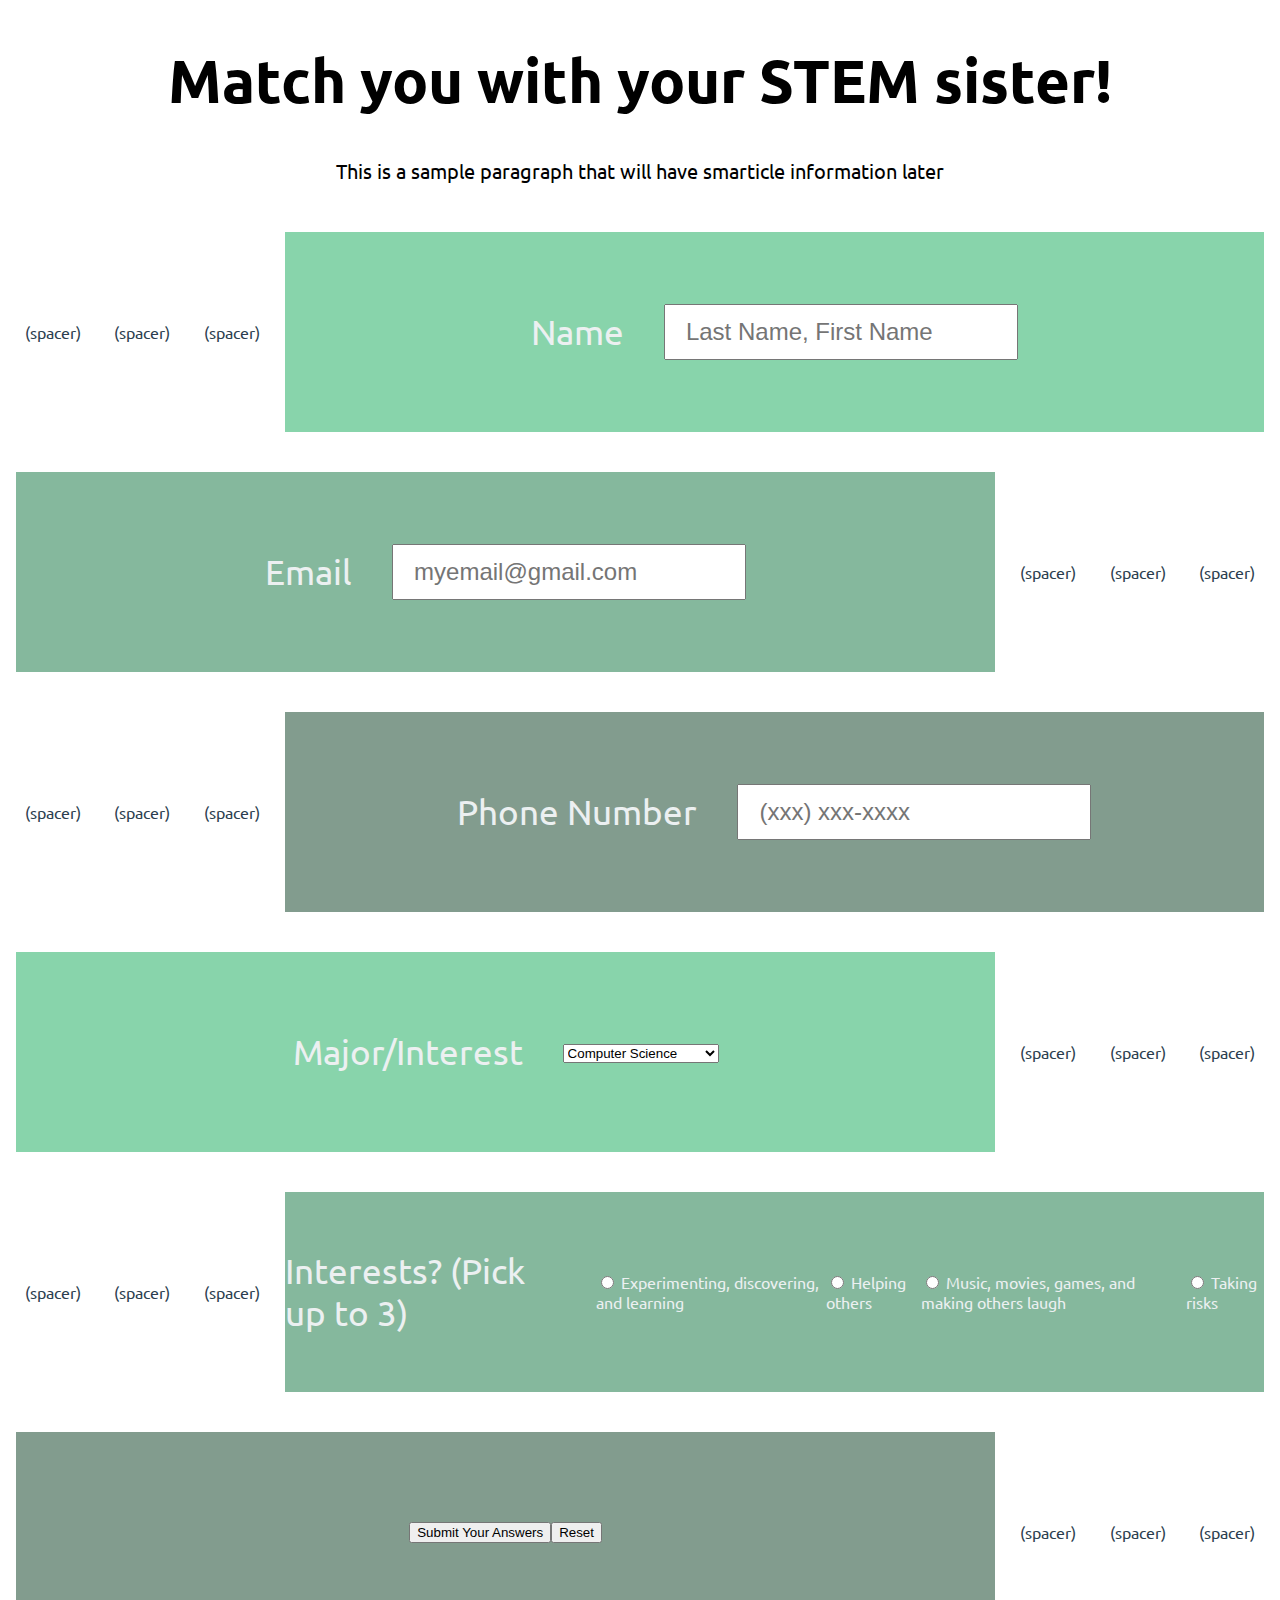
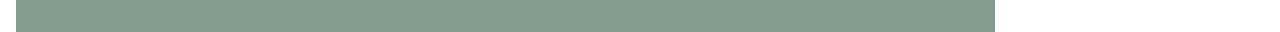
<file: Home/questionaire.html>
<!DOCTYPE html>
<html lang="en" dir="ltr">
  <head>
    <meta charset="utf-8">
    <title>Questionaire</title>
    <link href="questionaire_style.css" rel="stylesheet" type ="text/css">
    <script src="questionaire_commands.js"></script>
    <link href="https://fonts.googleapis.com/css?family=Ubuntu&display=swap" rel="stylesheet">
  </head>
  <body>

  <h1>Match you with your STEM sister!</h1>
  <p id="description">This is a sample paragraph that will have smarticle information later</p>
  
  <div class="container">
    <div class="row">
      <div class="spacer">(spacer)</div>
      <div class="spacer">(spacer)</div>
      <div class="spacer">(spacer)</div>
      <div class="content col-1">
        <label class="QTitleText" for="nameTag">Name</label>
          <!-- This is where they will put their name -->
          <div class="col-md-4">
            <input id="nameTag" name="nameTag" type="text" placeholder="Last Name, First Name" class="form-control input-md" required="">
          </div>
      </div>
    </div>
    <div class="row">
      <div class="content col-2">
        <label class="QTitleText" id="n1" for="emailInput">Email</label>
        <!-- This is where they will put their email -->
          <div class="col-md-4">
            <div class="input-group">
              <input id="emailTag" name="emailTag" type="text" placeholder="myemail@gmail.com" class="form-control input-md" required="">
            </div>
       </div>
      </div>
      <div class="spacer">(spacer)</div>
      <div class="spacer">(spacer)</div>
      <div class="spacer">(spacer)</div>
    </div>

    <div class="row">
      <div class="spacer">(spacer)</div>
      <div class="spacer">(spacer)</div>
      <div class="spacer">(spacer)</div>
      <div class="content col-3">
        <label class="QTitleText" for="phoneInput">Phone Number</label>
        <!-- This is where they will put their phone number -->
          <div class="col-md-4">
            <div class="input-group">
              <input id="phoneInput" name="phoneInput" class="form-control" type="text" placeholder="(xxx) xxx-xxxx">
            </div>
          </div>
      </div>
    </div>
    <div class="row">
      <div class="content col-1">
        <label class="QTitleText" for="majorTag">Major/Interest</label>
        <!-- This is where they will put their major -->
          <div class="col-md-4">
            <select id="majorTag" name="majorTag" class="form-control">
              <option value="1">Computer Science</option>
              <option value="2">Computer Engineering</option>
              <option value="3">Electrical Engineering</option>
              <option value="4">Software Engineering</option>
              <option value="">N/A (Highschooler)</option>
            </select>
          </div>
      </div>
      <div class="spacer">(spacer)</div>
      <div class="spacer">(spacer)</div>
      <div class="spacer">(spacer)</div>
    </div>

    <div class="row">
      <div class="spacer">(spacer)</div>
      <div class="spacer">(spacer)</div>
      <div class="spacer">(spacer)</div>
      <div class="content col-2">
        <label class="QTitleText" for="phoneInput">Interests? (Pick up to 3)</label>
        <!-- Here are the choices for interests. Each input tag must have the same name. For this question, the name is q1. -->
        <!-- The value is which answer the choice corresponds to. -->
        <label><input type="radio" name="q1" value="c1">
          Experimenting, discovering, and learning
        </label><br />
        <label><input type="radio" name="q1" value="c2">
          Helping others
        </label><br />
        <label><input type="radio" name="q1" value="c3">
          Music, movies, games, and making others laugh
        </label><br />
        <label><input type="radio" name="q1" value="c4">
          Taking risks
        </label><br /></div>
    </div>

    <div class="row">
      <div class="content col-3">
        <button type="submit" id="submit" onclick="tabulateAnswers()">Submit Your Answers</button>
        <button type="reset" id="reset" onclick="resetAnswer()">Reset</button></div>
      <div class="spacer">(spacer)</div>
      <div class="spacer">(spacer)</div>
      <div class="spacer">(spacer)</div>
    </div>
  </div>

</form>




</body>
</html>
</file>
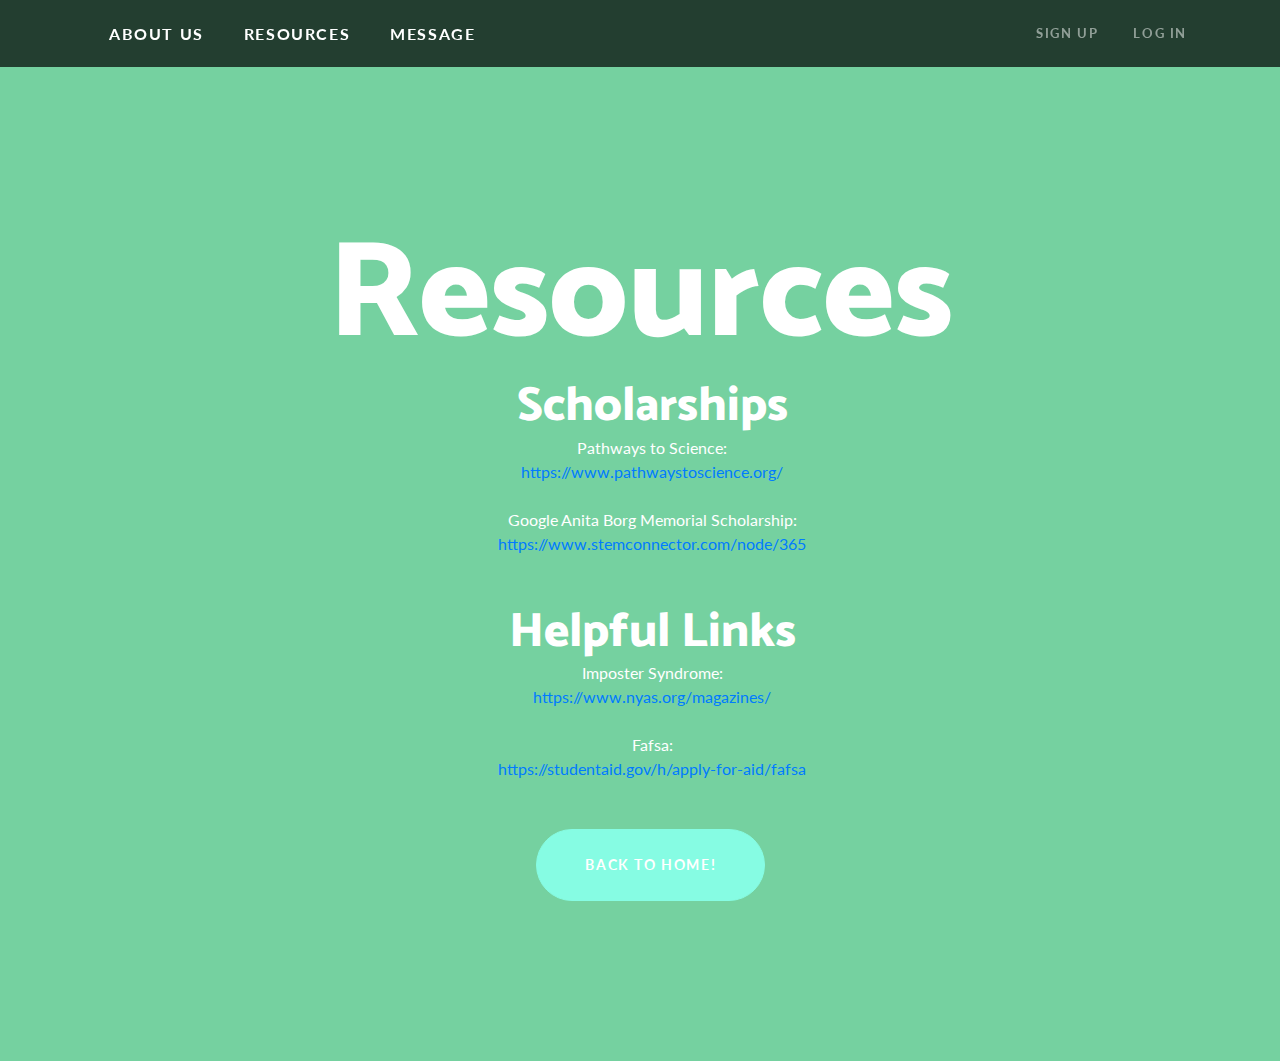
<file: Home/Resources.html>
<!DOCTYPE html>
<html lang="en" dir="ltr">

<head>
  <meta charset="utf-8">
  <meta name="viewport" content="width=device-width, initial-scale=1, shrink-to-fit=no">
  <meta name="description" content="">
  <meta name="author" content="">

  <title>Resources</title>

  <!-- core CSS -->
  <link href="vendor/bootstrap/css/bootstrap.min.css" rel="stylesheet">

  <!-- fonts template -->
  <link href="https://fonts.googleapis.com/css?family=Catamaran:100,200,300,400,500,600,700,800,900" rel="stylesheet">
  <link href="https://fonts.googleapis.com/css?family=Lato:100,100i,300,300i,400,400i,700,700i,900,900i" rel="stylesheet">

  <!-- styles template -->
  <link href="css/one-page-wonder.min.css" rel="stylesheet">


</head>
<style>
  h1 {
    display: block;
    font-size: 8.5em;
    margin-top: 0em;
    margin-bottom: 0em;
    margin-left: 0;
    margin-right: 0;
    font-weight: normal;
  }

  h2 {
    display: block;
    font-size: 3em;
    margin-top: 0em;
    margin-bottom: 0em;
    margin-left: 0.5em;
    margin-right: 0;
    font-weight: normal;
  }

  p {
    display: block;
    font-size: 1em;
    margin-top: 0em;
    margin-bottom: 0em;
    margin-left: 1.5em;
    margin-right: 0;
    font-weight: normal;
  }
  a {
    display: block;
    font-size: 1em;
    margin-top: 0em;
    margin-bottom: 0em;
    margin-left: 1.5em;
    margin-right: 0;
    font-weight: normal;
  }
</style>

<body>

  <!-- Navigation -->
  <nav class="navbar navbar-expand-lg navbar-dark navbar-custom fixed-top">
    <div class="container">
      <a class="navbar-brand" href="#">ABOUT US</a>
      <a class="navbar-brand" href="Resources.html">RESOURCES</a>
      <a class="navbar-brand" href="#">MESSAGE</a>
      <button class="navbar-toggler" type="button" data-toggle="collapse" data-target="#navbarResponsive" aria-controls="navbarResponsive" aria-expanded="false" aria-label="Toggle navigation">
        <span class="navbar-toggler-icon"></span>
      </button>
      <div class="collapse navbar-collapse" id="navbarResponsive">
        <ul class="navbar-nav ml-auto">
          <li class="nav-item">
            <a class="nav-link" href="#">Sign Up</a>
          </li>
          <li class="nav-item">
            <a class="nav-link" href="#">Log In</a>
          </li>
        </ul>
      </div>
    </div>
  </nav>

  
  <header class="masthead text-center text-white">

    <div class="masthead-content">
      <div class="container"></div>
      <h1>Resources</h1>
      <h2>Scholarships</h2>
      <p>Pathways to Science: </p>
      <a href="https://www.pathwaystoscience.org/">https://www.pathwaystoscience.org/ </a>
      <br>
      <p>Google Anita Borg Memorial Scholarship: </p>
      <a href="https://www.stemconnector.com/node/365">https://www.stemconnector.com/node/365 </a>
      <br>
      <br>

      <h2>Helpful Links</h2>
      <p>Imposter Syndrome: </p>
      <a href="https://www.nyas.org/magazines/beyond-2030-sustainable-development-for-the-next-frontier/women-in-stem-shattering-imposter-syndrome/">https://www.nyas.org/magazines/ </a>
      <br>
      <p>Fafsa: </p>
      <a href="https://studentaid.gov/h/apply-for-aid/fafsa">https://studentaid.gov/h/apply-for-aid/fafsa </a>

      <a href="index.html" class="btn btn-primary btn-xl rounded-pill mt-5">Back to home!</a>
</body>

</html>
</file>
<file: Home/questionaire_style.css>
h1{
    font-size: 60px;
    text-align: center;

}
#description {
    font-size: 20px;
    text-align: center;
}
body{
    font-family: 'Ubuntu', sans-serif;
}
.QTitleText{
    font-size: 35px;
    text-align: left;
    margin-right: 40px;
}
.container, .spacer, .content, .row {
    display: flex;
    height: 200px;
    margin-top: 20px;
    margin-bottom: 20px;
}

.container {
    flex-flow: row wrap;

}

.row {
    width: 100%;
}

.spacer {
    /*background-color: #f39c12;*/
    color: #2c3e50;
    flex: 1 1 0%;
}

.content {
    color: #ecf0f1;
    flex : 3 1 0%;
    flex-basis: 60%
}

.content, .spacer {
    justify-content: center;
    align-items: center;
    min-height: 5em;
    margin: 0.5em;
}
  
.col-1 {
    background-color: rgb(136, 212, 171);
}

.col-2 {
    background-color: rgb(133,184,157);
}

.col-3 {
    background-color: rgb(130,156,142);
}

form{
    width: 1000px;
    margin: 0 auto;
    border-style: hidden;
    border-radius: 5px;
    padding: 20px;
}

input[type=text] {
    transition: width 0.4s ease-in-out;
    width: 100%;
    padding: 12px 20px;
    margin: 8px 0;
    box-sizing: border-box;
    font-size: x-large;
    transition: width 0.4s ease-in-out;
}

input:hover ~ span {
    width: 200px;
    margin-left: -105px;
}
</file>
<file: Home/css/one-page-wonder.min.css>
/*!
 * Start Bootstrap - One Page Wonder v5.0.7 (https://startbootstrap.com/template-overviews/one-page-wonder)
 * Copyright 2013-2019 Start Bootstrap
 * Licensed under MIT (https://github.com/BlackrockDigital/startbootstrap-one-page-wonder/blob/master/LICENSE)
 */body{font-family:Lato}h1,h2,h3,h4,h5,h6{font-family:Catamaran;font-weight:800!important}.btn-xl{text-transform:uppercase;padding:1.5rem 3rem;font-size:.9rem;font-weight:700;letter-spacing:.1rem}.bg-black{background-color:#000!important}.rounded-pill{border-radius:5rem}.navbar-custom{padding-top:1rem;padding-bottom:1rem;background-color:rgba(0,0,0,.7)}.navbar-custom .navbar-brand{text-transform:uppercase;font-size:1rem;letter-spacing:.1rem;font-weight:700}.navbar-custom .navbar-nav .nav-item .nav-link{text-transform:uppercase;font-size:.8rem;font-weight:700;letter-spacing:.1rem}header.masthead{position:relative;overflow:hidden;padding-top:calc(7rem + 72px);padding-bottom:7rem;background:linear-gradient(0deg,#75d1a0 0, #75d1a0 100%);background-repeat:no-repeat;background-position:center center;background-attachment:scroll;background-size:cover}header.masthead .masthead-content{z-index:1;position:relative}header.masthead .masthead-content .masthead-heading{font-size:4rem}header.masthead .masthead-content .masthead-subheading{font-size:2rem}header.masthead .bg-circle{z-index:0;position:absolute;border-radius:100%;background:linear-gradient(0deg,#8bf0ba 0, #86fce3 100%)}header.masthead .bg-circle-1{height:60rem;width:60rem;bottom:-40rem;left:-40rem}header.masthead .bg-circle-2{height:50rem;width:50rem;top:-25rem;right:-25rem}header.masthead .bg-circle-3{height:20rem;width:20rem;bottom:-10rem;right:5%}header.masthead .bg-circle-4{height:30rem;width:30rem;top:-5rem;right:55%}@media (min-width:992px){header.masthead{padding-top:calc(10rem + 55px);padding-bottom:10rem}header.masthead .masthead-content .masthead-heading{font-size:6rem}header.masthead .masthead-content .masthead-subheading{font-size:4rem}}.bg-primary{background-color:#8bf0ba!important}.btn-primary{background-color:#86fce3;border-color:#86fce3}.btn-primary:active,.btn-primary:focus,.btn-primary:hover{background-color:#8bf0ba!important;border-color:#8bf0ba!important}.btn-primary:focus{box-shadow:0 0 0 .2rem rgba(238,9,121,.5)}.btn-secondary{background-color:#ff6a00;border-color:#8bf0ba}.btn-secondary:active,.btn-secondary:focus,.btn-secondary:hover{background-color:#c50!important;border-color:#c50!important}.btn-secondary:focus{box-shadow:0 0 0 .2rem rgba(139,240,186,.5)}
</file>
